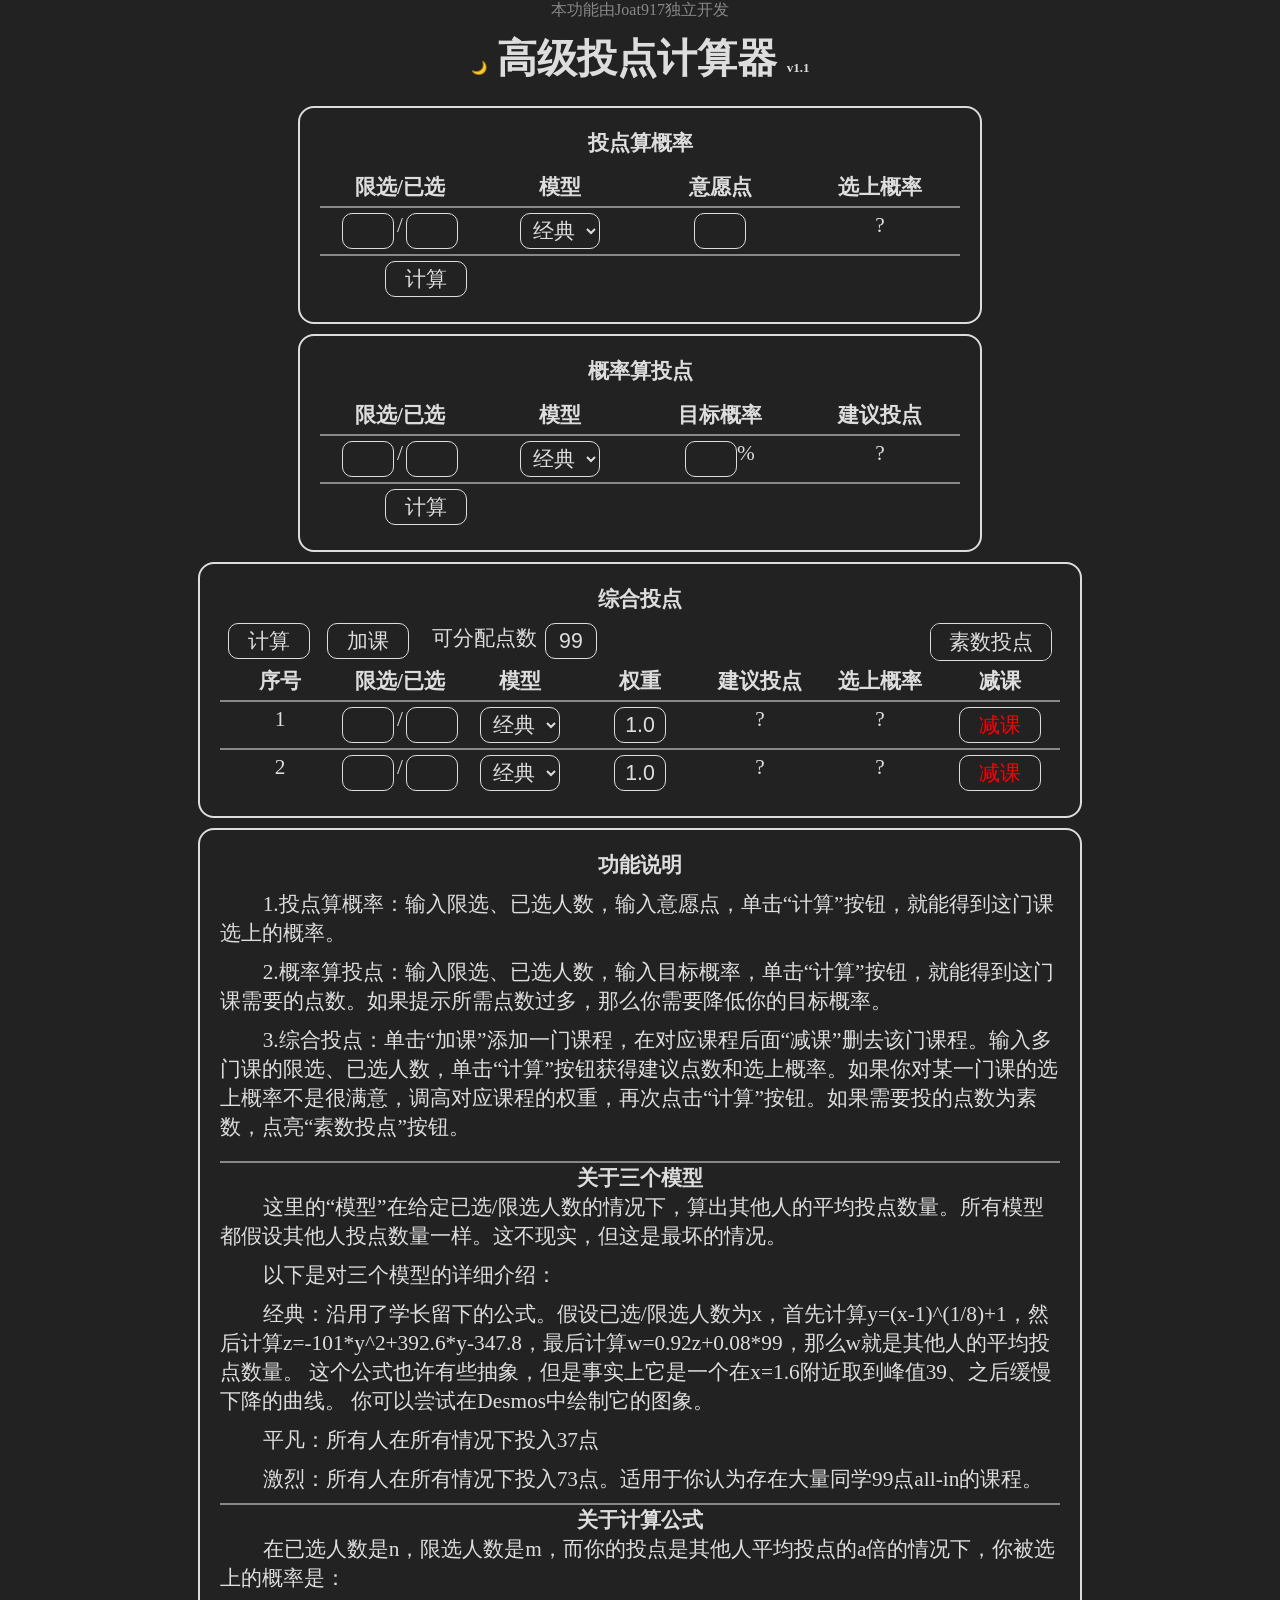
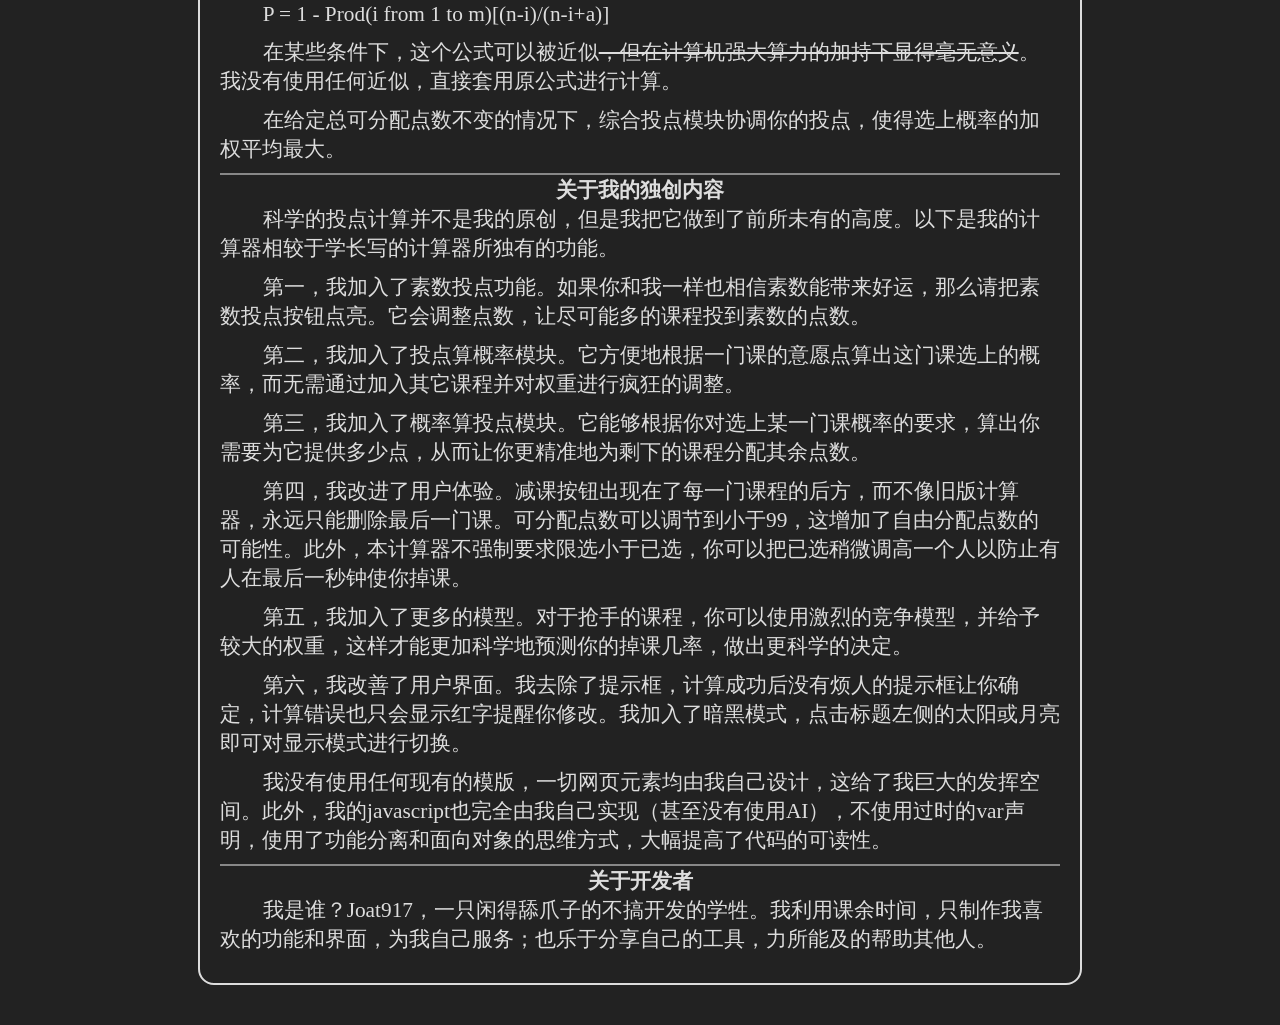
<file: index.html>
<!DOCTYPE html>
<html lang="zh-CN">
<head>
    <meta charset="UTF-8">
    <meta name="viewport" content="width=device-width, initial-scale=1.0">
    <title>投点计算器</title>
    <link rel="stylesheet" href="style.css">
</head>
<body>
    <div style="min-width: 844px;">
        <div class="author">本功能由<a href="https://github.com/Joat917" target="_blank">Joat917</a>独立开发</div>
        <div class="caption">
            <span style="display:inline;font-size:small;cursor:pointer;" id="dark_switch">☀️</span>
            高级投点计算器
            <span style="display:inline;font-size:small;">v1.1</span>
        </div>

        <div class="section">
            <div class="section_caption">投点算概率</div>
            <div class="table">
                <div class="row">
                    <div class="cell bold">限选/已选</div>
                    <div class="cell bold">模型</div>
                    <div class="cell bold">意愿点</div>
                    <div class="cell bold">选上概率</div>
                </div>
                <div class="row">
                    <div class="cell">
                        <input type="text" class="num_input" id="num0_feat1" value="">
                        <span>/</span>
                        <input type="text" class="num_input" id="num1_feat1" value="">
                    </div>
                    <div class="cell">
                        <select id="mode_feat1">
                            <option value="classic">经典</option>
                            <option value="trivial">平凡</option>
                            <option value="competitive">激烈</option>
                        </select>
                    </div>
                    <div class="cell">
                        <input type="text" class="num_input" id="x_feat1" value="">
                    </div>
                    <div class="cell">
                        <span id="output_feat1">?</span>
                    </div>
                </div>
                <div class="row">
                    <div class="button" id="button_feat1">计算</div>
                    <div class="err_message" id="err_feat1"></div>
                </div>
            </div>
        </div>

        <div class="section">
            <div class="section_caption">概率算投点</div>
            <div class="table">
                <div class="row">
                    <div class="cell bold">限选/已选</div>
                    <div class="cell bold">模型</div>
                    <div class="cell bold">目标概率</div>
                    <div class="cell bold">建议投点</div>
                </div>
                <div class="row">
                    <div class="cell">
                        <input type="text" class="num_input" id="num0_feat2" value="">
                        <span>/</span>
                        <input type="text" class="num_input" id="num1_feat2" value="">
                    </div>
                    <div class="cell">
                        <select id="mode_feat2">
                            <option value="classic">经典</option>
                            <option value="trivial">平凡</option>
                            <option value="competitive">激烈</option>
                        </select>
                    </div>
                    <div class="cell" style="justify-content: center;">
                        <input type="text" class="num_input" id="p_feat2" value="">
                        <span>%</span>
                    </div>
                    <div class="cell">
                        <span id="output_feat2">?</span>
                    </div>
                </div>
                <div class="row">
                    <div class="button" id="button_feat2">计算</div>
                    <div class="err_message" id="err_feat2"></div>
                </div>
            </div>

        </div>

        <div class="section" style="width:840px">
            <div class="section_caption">综合投点</div>
            <div>
                <div class="button" id="button_feat3">计算</div>
                <div class="button" id="add_feat3">加课</div>
                <div>
                    <span style="width:120px;">可分配点数</span>
                    <input type="text" class="num_input" id="totalx_feat3" value="99">
                </div>
                <div class="err_message" id="err_feat3"></div>
                <div class="checkbox_container">
                    <input type="checkbox" id="prime_switch_feat3">
                    <label for="prime_switch_feat3" class="checkbox_label" id="prime_switch_text_feat3">素数投点</label>
                </div>
            </div>
            <div class="table" id="table_feat3">
                <div class="row">
                    <div class="cell bold">序号</div>
                    <div class="cell bold">限选/已选</div>
                    <div class="cell bold">模型</div>
                    <div class="cell bold">权重</div>
                    <div class="cell bold">建议投点</div>
                    <div class="cell bold">选上概率</div>
                    <div class="cell bold">减课</div>
                </div>
            </div>
        </div>
        <div class="section" style="width:840px; max-width: 840px;">
            <div class="section_caption">功能说明</div>
            <div class="text_section">
                <p>1.投点算概率：输入限选、已选人数，输入意愿点，单击“计算”按钮，就能得到这门课选上的概率。</p>
                <p>2.概率算投点：输入限选、已选人数，输入目标概率，单击“计算”按钮，就能得到这门课需要的点数。如果提示所需点数过多，那么你需要降低你的目标概率。</p>
                <p>3.综合投点：单击“加课”添加一门课程，在对应课程后面“减课”删去该门课程。输入多门课的限选、已选人数，单击“计算”按钮获得建议点数和选上概率。如果你对某一门课的选上概率不是很满意，调高对应课程的权重，再次点击“计算”按钮。如果需要投的点数为素数，点亮“素数投点”按钮。
                <p>
            </div>

            <div style="border-top:#888 2px solid"></div>

            <h4>关于三个模型</h4>
            <div class="text_section">
                <p>这里的“模型”在给定已选/限选人数的情况下，算出其他人的平均投点数量。所有模型都假设其他人投点数量一样。这不现实，但这是最坏的情况。</p>
                <p>以下是对三个模型的详细介绍：</p>
                <p style="display:inline;">
                    经典：沿用了学长留下的公式。假设已选/限选人数为x，首先计算y=(x-1)^(1/8)+1，然后计算z=-101*y^2+392.6*y-347.8，最后计算w=0.92z+0.08*99，那么w就是其他人的平均投点数量。
                    这个公式也许有些抽象，但是事实上它是一个在x=1.6附近取到峰值39、之后缓慢下降的曲线。
                    你可以尝试在<a href="https://www.desmos.com/calculator" style="text-decoration:none;display:inline;"
                        target="_blank">Desmos</a>中绘制它的图象。
                </p>
                <p>平凡：所有人在所有情况下投入37点</p>
                <p>激烈：所有人在所有情况下投入73点。适用于你认为存在大量同学99点all-in的课程。</p>
            </div>

            <div style="border-top:#888 2px solid"></div>

            <h4>关于计算公式</h4>
            <div class="text_section">
                <p>在已选人数是n，限选人数是m，而你的投点是其他人平均投点的a倍的情况下，你被选上的概率是：</p>
                <p>P = 1 - Prod(i from 1 to m)[(n-i)/(n-i+a)]</p>
                <p style="display:inline;">在某些条件下，这个公式可以被近似<s
                        style="display:inline;">，但在计算机强大算力的加持下显得毫无意义</s>。我没有使用任何近似，直接套用原公式进行计算。</p>
                <p>在给定总可分配点数不变的情况下，综合投点模块协调你的投点，使得选上概率的加权平均最大。</p>
            </div>

            <div style="border-top:#888 2px solid"></div>

            <h4>关于我的独创内容</h4>

            <div class="text_section">
                <p>科学的投点计算并不是我的原创，但是我把它做到了前所未有的高度。以下是我的计算器相较于学长写的计算器所独有的功能。</p>
                <p>第一，我加入了素数投点功能。如果你和我一样也相信素数能带来好运，那么请把素数投点按钮点亮。它会调整点数，让尽可能多的课程投到素数的点数。</p>
                <p>第二，我加入了投点算概率模块。它方便地根据一门课的意愿点算出这门课选上的概率，而无需通过加入其它课程并对权重进行疯狂的调整。</p>
                <p>第三，我加入了概率算投点模块。它能够根据你对选上某一门课概率的要求，算出你需要为它提供多少点，从而让你更精准地为剩下的课程分配其余点数。</p>
                <p>第四，我改进了用户体验。减课按钮出现在了每一门课程的后方，而不像旧版计算器，永远只能删除最后一门课。可分配点数可以调节到小于99，这增加了自由分配点数的可能性。此外，本计算器不强制要求限选小于已选，你可以把已选稍微调高一个人以防止有人在最后一秒钟使你掉课。
                </p>
                <p>第五，我加入了更多的模型。对于抢手的课程，你可以使用激烈的竞争模型，并给予较大的权重，这样才能更加科学地预测你的掉课几率，做出更科学的决定。</p>
                <p>第六，我改善了用户界面。我去除了提示框，计算成功后没有烦人的提示框让你确定，计算错误也只会显示红字提醒你修改。我加入了暗黑模式，点击标题左侧的太阳或月亮即可对显示模式进行切换。</p>
                <p>我没有使用任何现有的模版，一切网页元素均由我自己设计，这给了我巨大的发挥空间。此外，我的javascript也完全由我自己实现（甚至没有使用AI），不使用过时的var声明，使用了功能分离和面向对象的思维方式，大幅提高了代码的可读性。
                </p>
            </div>

            <div style="border-top:#888 2px solid"></div>

            <h4>关于开发者</h4>

            <div class="text_section">
                <p style="display: inline;">我是谁？<a href="https://github.com/Joat917" target="_blank"
                        style="display: inline;text-decoration: none;">Joat917</a>，一只闲得舔爪子的不搞开发的学牲。我利用课余时间，只制作我喜欢的功能和界面，为我自己服务；也乐于分享自己的工具，力所能及的帮助其他人。
                </p>
            </div>
        </div>
        <div style="height: 30px"></div>
    </div>
    <script src="script.js"></script>
</body>
</html>
</file>
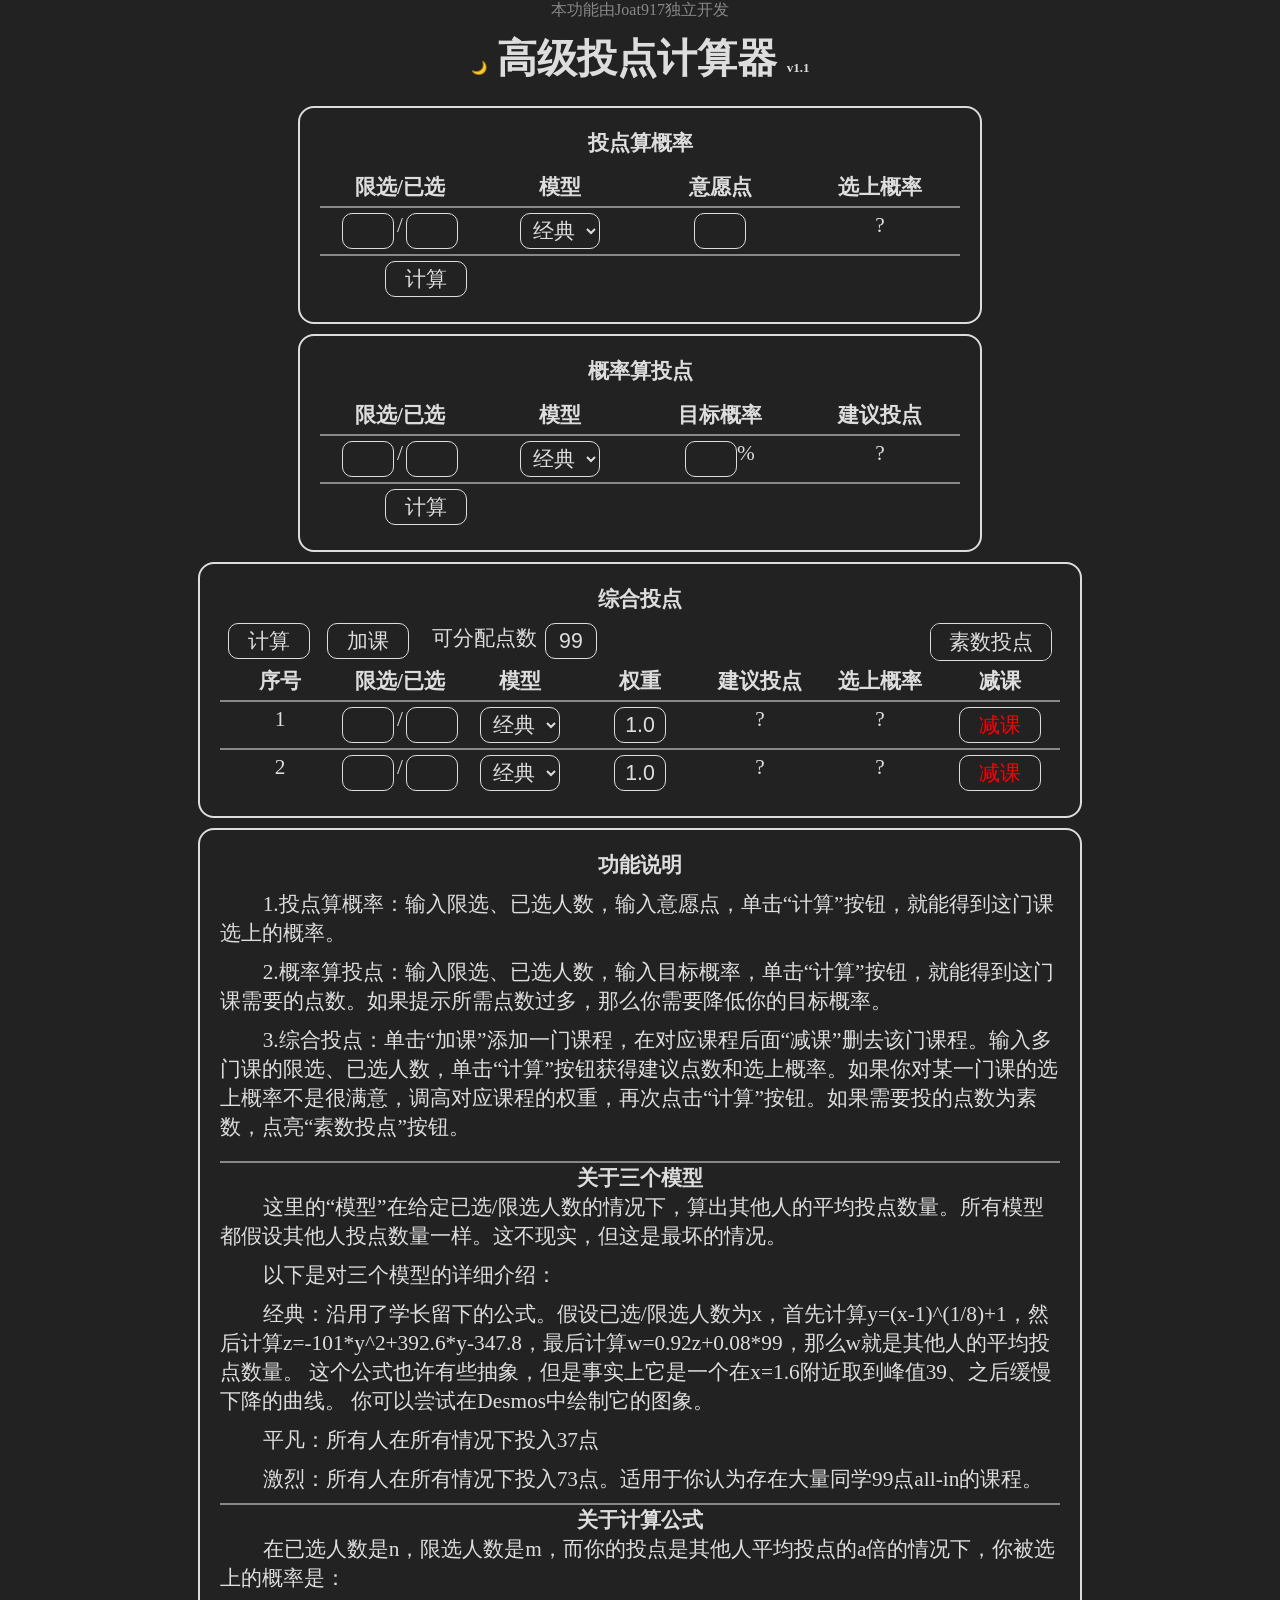
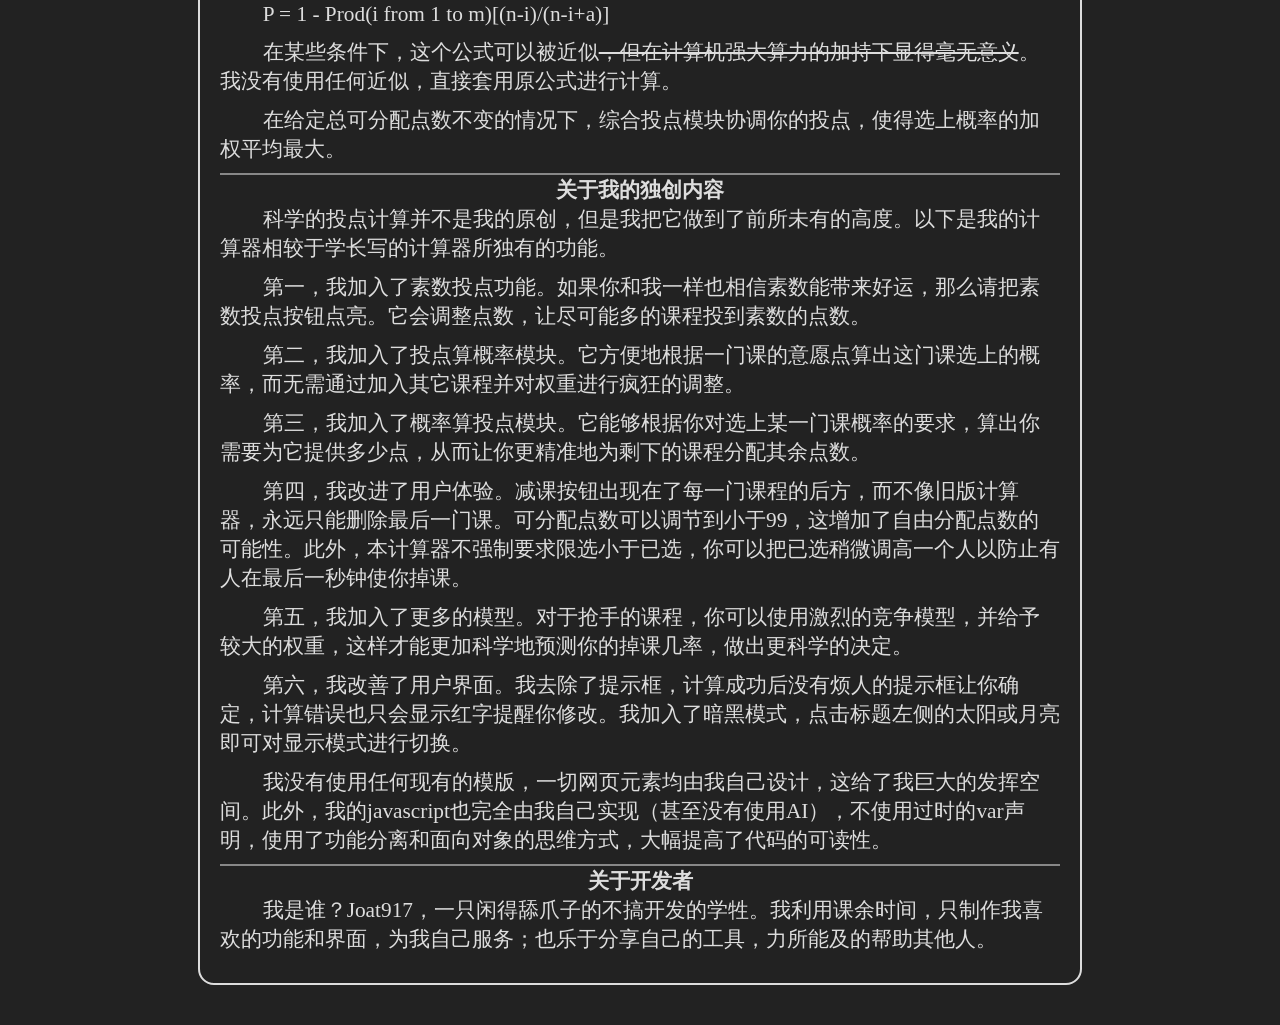
<file: test.html>
<!DOCTYPE html>
<html lang="zh-CN">

<head>
    <meta charset="UTF-8">
    <meta name="viewport" content="width=device-width, initial-scale=1.0">
    <title>投点计算器</title>
    <style>
        * {
            padding: 0;
            margin: 0;
            -webkit-user-select: none;
            user-select: none;
            --bg-color: #ddd;
            --fg-color: #222;
            --bg-color-stressed: #4c8;
            background-color: var(--bg-color);
            color: var(--fg-color);
            transition: color 0.3s, background-color 0.3s;
        }

        [data-theme="dark"] * {
            --bg-color: #222;
            --fg-color: #ddd;
            --bg-color-stressed: #46a;
        }

        .invisuable {
            position: fixed;
            opacity: 0;
            visibility: hidden;
        }

        .section {
            width: 640px;
            margin: 10px auto;
            padding: 20px;
            border: 2px var(--fg-color) solid;
            border-radius: 16px;
            overflow: hidden;
        }

        .section * {
            display: flex;
            justify-content: space-around;
            color: var(--fg-color);
            font-size: 16pt;
        }

        body {
            text-align: center;
        }

        .caption {
            display: inline-block;
            font-size: 30pt;
            font-weight: bold;
            margin: 10px auto;
        }

        .section_caption {
            font-weight: bold;
            margin-bottom: 10px;
        }

        .bold {
            font-weight: bold;
        }

        .author,
        .author * {
            color: #888;
            text-decoration: none;
        }

        /* About checkbox */

        .checkbox_container {
            position: relative;
            width: 120px;
            height: 36px;
            line-height: 36px;
            border: 1px var(--fg-color) solid;
            border-radius: 10px;
            overflow: hidden;
        }

        .checkbox_container input[type=checkbox] {
            position: absolute;
            opacity: 0;
        }

        .checkbox_container .checkbox_text {
            position: absolute;
            top: 50%;
            left: 50%;
            transform: translate(-50%, -50%);
            background-color: transparent;
            width: 120px;
        }

        .checkbox_container input[type=checkbox]~.checkbox_label {
            position: absolute;
            left: 0;
            top: 0;
            width: 120px;
            height: 36px;
            transition: 0.3s;
            cursor: pointer;
        }

        .checkbox_container input[type=checkbox]:checked~.checkbox_label {
            background-color: var(--bg-color-stressed);
        }

        /* About selector */
        select {
            background-color: transparent;
            border: 1px solid var(--fg-color);
            border-radius: 10px;
            width: 80px;
            height: 36px;
            text-align: center;
            cursor: pointer;
        }

        option {
            border-radius: 10px;
            background-color: transparent;
            max-width: 100px;
            max-height: 36px;
        }

        /* About Table */
        .table {
            display: flex;
            flex-direction: column;
            justify-content: space-between;
        }

        .table .row {
            flex-direction: row;
            padding: 5px 0;
        }

        .table .row+.row {
            border-top: #888 2px solid;
        }

        .cell {
            width: 120px;
        }

        /*About Input*/
        .section input[type=text] {
            appearance: none;
            height: 34px;
            border: var(--fg-color) solid 1px;
            border-radius: 10px;
            overflow: hidden;
            background-color: transparent;
            transition: 0.3s;
            text-align: center;
        }

        .section .button {
            background-color: transparent;
            border: 1px solid var(--fg-color);
            border-radius: 10px;
            width: 80px;
            height: 34px;
            line-height: 34px;
            text-align: center;
            transition: 0.3s;
            cursor: pointer;
        }

        .section .button:active {
            background-color: var(--bg-color-stressed);
        }

        .section .num_input {
            width: 50px;
        }

        .section .err_message {
            color: red;
            width: 300px;
            text-overflow: ellipsis;
        }

        /* About Texts */
        .text_section p {
            text-indent: 2em;
            -webkit-user-select: text;
            user-select: text;
            width: 100%;
            text-align: left;
            justify-content: flex-start;
            flex-direction: column;
            margin-bottom: 10px;
        }

        .text_section {
            justify-content: flex-start;
            flex-direction: column;
        }
    </style>
</head>

<body>
    <div style="min-width: 844px;">
        <div class="author">本功能由<a href="https://github.com/Joat917" target="_blank">Joat917</a>独立开发</div>
        <div class="caption">
            <span style="display:inline;font-size:small;cursor:pointer;" id="dark_switch">☀️</span>
            高级投点计算器
            <span style="display:inline;font-size:small;">v1.1</span>
        </div>

        <div class="section">
            <div class="section_caption">投点算概率</div>
            <div class="table">
                <div class="row">
                    <div class="cell bold">限选/已选</div>
                    <div class="cell bold">模型</div>
                    <div class="cell bold">意愿点</div>
                    <div class="cell bold">选上概率</div>
                </div>
                <div class="row">
                    <div class="cell">
                        <input type="text" class="num_input" id="num0_feat1" value="">
                        <span>/</span>
                        <input type="text" class="num_input" id="num1_feat1" value="">
                    </div>
                    <div class="cell">
                        <select id="mode_feat1">
                            <option value="classic">经典</option>
                            <option value="trivial">平凡</option>
                            <option value="competitive">激烈</option>
                        </select>
                    </div>
                    <div class="cell">
                        <input type="text" class="num_input" id="x_feat1" value="">
                    </div>
                    <div class="cell">
                        <span id="output_feat1">?</span>
                    </div>
                </div>
                <div class="row">
                    <div class="button" id="button_feat1">计算</div>
                    <div class="err_message" id="err_feat1"></div>
                </div>
            </div>
        </div>

        <div class="section">
            <div class="section_caption">概率算投点</div>
            <div class="table">
                <div class="row">
                    <div class="cell bold">限选/已选</div>
                    <div class="cell bold">模型</div>
                    <div class="cell bold">目标概率</div>
                    <div class="cell bold">建议投点</div>
                </div>
                <div class="row">
                    <div class="cell">
                        <input type="text" class="num_input" id="num0_feat2" value="">
                        <span>/</span>
                        <input type="text" class="num_input" id="num1_feat2" value="">
                    </div>
                    <div class="cell">
                        <select id="mode_feat2">
                            <option value="classic">经典</option>
                            <option value="trivial">平凡</option>
                            <option value="competitive">激烈</option>
                        </select>
                    </div>
                    <div class="cell" style="justify-content: center;">
                        <input type="text" class="num_input" id="p_feat2" value="">
                        <span>%</span>
                    </div>
                    <div class="cell">
                        <span id="output_feat2">?</span>
                    </div>
                </div>
                <div class="row">
                    <div class="button" id="button_feat2">计算</div>
                    <div class="err_message" id="err_feat2"></div>
                </div>
            </div>

        </div>

        <div class="section" style="width:840px">
            <div class="section_caption">综合投点</div>
            <div>
                <div class="button" id="button_feat3">计算</div>
                <div class="button" id="add_feat3">加课</div>
                <div>
                    <span style="width:120px;">可分配点数</span>
                    <input type="text" class="num_input" id="totalx_feat3" value="99">
                </div>
                <div class="err_message" id="err_feat3"></div>
                <div class="checkbox_container">
                    <input type="checkbox" id="prime_switch_feat3">
                    <label for="prime_switch_feat3" class="checkbox_label" id="prime_switch_text_feat3">素数投点</label>
                </div>
            </div>
            <div class="table" id="table_feat3">
                <div class="row">
                    <div class="cell bold">序号</div>
                    <div class="cell bold">限选/已选</div>
                    <div class="cell bold">模型</div>
                    <div class="cell bold">权重</div>
                    <div class="cell bold">建议投点</div>
                    <div class="cell bold">选上概率</div>
                    <div class="cell bold">减课</div>
                </div>
            </div>
        </div>
        <div class="section" style="width:840px; max-width: 840px;">
            <div class="section_caption">功能说明</div>
            <div class="text_section">
                <p>1.投点算概率：输入限选、已选人数，输入意愿点，单击“计算”按钮，就能得到这门课选上的概率。</p>
                <p>2.概率算投点：输入限选、已选人数，输入目标概率，单击“计算”按钮，就能得到这门课需要的点数。如果提示所需点数过多，那么你需要降低你的目标概率。</p>
                <p>3.综合投点：单击“加课”添加一门课程，在对应课程后面“减课”删去该门课程。输入多门课的限选、已选人数，单击“计算”按钮获得建议点数和选上概率。如果你对某一门课的选上概率不是很满意，调高对应课程的权重，再次点击“计算”按钮。如果需要投的点数为素数，点亮“素数投点”按钮。
                <p>
            </div>

            <div style="border-top:#888 2px solid"></div>

            <h4>关于三个模型</h4>
            <div class="text_section">
                <p>这里的“模型”在给定已选/限选人数的情况下，算出其他人的平均投点数量。所有模型都假设其他人投点数量一样。这不现实，但这是最坏的情况。</p>
                <p>以下是对三个模型的详细介绍：</p>
                <p style="display:inline;">
                    经典：沿用了学长留下的公式。假设已选/限选人数为x，首先计算y=(x-1)^(1/8)+1，然后计算z=-101*y^2+392.6*y-347.8，最后计算w=0.92z+0.08*99，那么w就是其他人的平均投点数量。
                    这个公式也许有些抽象，但是事实上它是一个在x=1.6附近取到峰值39、之后缓慢下降的曲线。
                    你可以尝试在<a href="https://www.desmos.com/calculator" style="text-decoration:none;display:inline;"
                        target="_blank">Desmos</a>中绘制它的图象。
                </p>
                <p>平凡：所有人在所有情况下投入37点</p>
                <p>激烈：所有人在所有情况下投入73点。适用于你认为存在大量同学99点all-in的课程。</p>
            </div>

            <div style="border-top:#888 2px solid"></div>

            <h4>关于计算公式</h4>
            <div class="text_section">
                <p>在已选人数是n，限选人数是m，而你的投点是其他人平均投点的a倍的情况下，你被选上的概率是：</p>
                <p>P = 1 - Prod(i from 1 to m)[(n-i)/(n-i+a)]</p>
                <p style="display:inline;">在某些条件下，这个公式可以被近似<s
                        style="display:inline;">，但在计算机强大算力的加持下显得毫无意义</s>。我没有使用任何近似，直接套用原公式进行计算。</p>
                <p>在给定总可分配点数不变的情况下，综合投点模块协调你的投点，使得选上概率的加权平均最大。</p>
            </div>

            <div style="border-top:#888 2px solid"></div>

            <h4>关于我的独创内容</h4>

            <div class="text_section">
                <p>科学的投点计算并不是我的原创，但是我把它做到了前所未有的高度。以下是我的计算器相较于学长写的计算器所独有的功能。</p>
                <p>第一，我加入了素数投点功能。如果你和我一样也相信素数能带来好运，那么请把素数投点按钮点亮。它会调整点数，让尽可能多的课程投到素数的点数。</p>
                <p>第二，我加入了投点算概率模块。它方便地根据一门课的意愿点算出这门课选上的概率，而无需通过加入其它课程并对权重进行疯狂的调整。</p>
                <p>第三，我加入了概率算投点模块。它能够根据你对选上某一门课概率的要求，算出你需要为它提供多少点，从而让你更精准地为剩下的课程分配其余点数。</p>
                <p>第四，我改进了用户体验。减课按钮出现在了每一门课程的后方，而不像旧版计算器，永远只能删除最后一门课。可分配点数可以调节到小于99，这增加了自由分配点数的可能性。此外，本计算器不强制要求限选小于已选，你可以把已选稍微调高一个人以防止有人在最后一秒钟使你掉课。
                </p>
                <p>第五，我加入了更多的模型。对于抢手的课程，你可以使用激烈的竞争模型，并给予较大的权重，这样才能更加科学地预测你的掉课几率，做出更科学的决定。</p>
                <p>第六，我改善了用户界面。我去除了提示框，计算成功后没有烦人的提示框让你确定，计算错误也只会显示红字提醒你修改。我加入了暗黑模式，点击标题左侧的太阳或月亮即可对显示模式进行切换。</p>
                <p>我没有使用任何现有的模版，一切网页元素均由我自己设计，这给了我巨大的发挥空间。此外，我的javascript也完全由我自己实现（甚至没有使用AI），不使用过时的var声明，使用了功能分离和面向对象的思维方式，大幅提高了代码的可读性。
                </p>
            </div>

            <div style="border-top:#888 2px solid"></div>

            <h4>关于开发者</h4>

            <div class="text_section">
                <p style="display: inline;">我是谁？<a href="https://github.com/Joat917" target="_blank"
                        style="display: inline;text-decoration: none;">Joat917</a>，一只闲得舔爪子的不搞开发的学牲。我利用课余时间，只制作我喜欢的功能和界面，为我自己服务；也乐于分享自己的工具，力所能及的帮助其他人。
                </p>
            </div>
        </div>
        <div style="height: 30px"></div>
    </div>

    <script>
        console.log("UNDER CONSTRUCTION");

        const getMeanPoint = (per, mode = "classic") => {
            if (mode == "trivial") { return 37; }
            else if (mode == "competitive") { return 73; }
            else {
                const qer = (per - 1) ** 0.125 + 1;
                const mean_0 = -101 * qer ** 2 + 392.6 * qer - 347.8;
                const mean_1 = 0.92 * mean_0 + 0.08 * 99;
                return mean_1;
            }
        }

        const getExpectedSimplified = (n0, n1, x) => {
            if (n1 <= 3 || n1 - n0 <= 3) {
                return getExpectedPossOriginal(n0, n1, x);
            }
            return 1 - Math.pow(1 - n0 / (n1 + x - 1), 0.5 + 0.5 * x) * Math.pow((n1 - 1) / (n1 - n0 - 1), 0.5 - 0.5 * x);
        }

        const getExpectedPossOriginal = (n0, n1, x) => {
            let out = 1;
            for (let i = 0; i <= n0; i++) {
                out *= (n1 - i) / (n1 - i + x);
            }
            return 1 - out;
        }

        const getExpectedPoss = getExpectedPossOriginal;

        const calc = (num0, num1, hapy, m = 99, delta = 0., mode = []) => {
            const l = num0.length;
            const Per = [];
            const mean = [];
            const X = [];
            const poss = [];

            X[0] = m;
            for (let i = 1; i < l; i++) { X[i] = 0; }
            for (let i = 0; i < l; i++) { Per[i] = num1[i] / num0[i]; mean[i] = getMeanPoint(Per[i], mode[i]) }

            const loopInnerFunc = (ind1, ind2) => {
                const old_expectation = hapy[ind1] * getExpectedPoss(num0[ind1], num1[ind1], (X[ind1] + delta) / (mean[ind1] + delta)) + hapy[ind2] * getExpectedPoss(num0[ind2], num1[ind2], (X[ind2] + delta) / (mean[ind2] + delta));
                const new_expectation = hapy[ind1] * getExpectedPoss(num0[ind1], num1[ind1], (X[ind1] - 1 + delta) / (mean[ind1] + delta)) + hapy[ind2] * getExpectedPoss(num0[ind2], num1[ind2], (X[ind2] + 1 + delta) / (mean[ind2] + delta));
                if (old_expectation < new_expectation) {
                    X[ind1] -= 1; X[ind2] += 1; return true;
                }
                return false;
            }

            let a = 0;
            let changed = false;
            let ind1, ind2;
            for (let i = 0; i < l; i++) {
                for (let j = 0; j < l; j++) {
                    ind1 = (a + i) % l;
                    ind2 = (a + i + j) % l;
                    changed = loopInnerFunc(ind1, ind2);
                    if (changed) {
                        a = ind2;
                        i = 0;
                        j = 0;
                    }
                }
            }

            for (let i = 0; i < l; i++) {
                poss[i] = getExpectedPoss(num0[i], num1[i], (X[i] + delta) / (mean[i] + delta))
            }
            return { x: X, p: poss };
        }

        const point2pos = (num0, num1, point, mode = "classic") => {
            if (num0 >= num1) {
                return 1;
            }
            const mean_point = getMeanPoint(num1 / num0, mode);
            return getExpectedPoss(num0, num1, point / mean_point);
        }

        const pos2point = (num0, num1, pos, mode = "classic") => {
            if (num0 >= num1) {
                return 0;
            }
            const mean_point = getMeanPoint(num1 / num0, mode);
            if (getExpectedPoss(num0, num1, 99 / mean_point) < pos) {
                return NaN;
            }
            let low = 0;
            let high = 99;
            while (high - low > 1) {
                const mid = Math.floor((low + high) / 2);
                if (getExpectedPoss(num0, num1, mid / mean_point) < pos) {
                    low = mid;
                } else {
                    high = mid;
                }
            }
            return high;
        }

        // to adjust the points to prime numbers
        const prime100 = new Set([2, 3, 5, 7, 11, 13, 17, 19, 23, 29, 31, 37, 41, 43, 47, 53, 59, 61, 67, 71, 73, 79, 83, 89, 97]);

        const testPrime = (x) => {
            if (x <= 2) {
                return x == 2;
            } else if (x % 2 == 0) {
                return false;
            }
            const upper_limit = Math.floor(Math.sqrt(x));
            for (let i = 3; i <= upper_limit; i += 2) {
                if (x % i == 0) { return false; }
            }
            return true;
        }

        const testPrime100 = x => prime100.has(x);

        class BFS4x {
            constructor(xList) {
                this.originList = xList;
                this.queue = [{ x: xList, diff: 0 }];
                this.visited = new Set([xList.join(',')]);
            }

            neighbors(stat) {
                const xList = stat.x;
                const output = [];
                for (let i = 0; i < xList.length; i++) {
                    for (let j = 0; j < xList.length; j++) {
                        if (i === j || xList[i] >= 97 || xList[j] <= 2) { continue; }
                        let newList = [...xList];
                        newList[i]++;
                        newList[j]--;
                        output.push({ x: newList, diff: stat.diff + 1 });
                    }
                }
                return output;
            }

            satisfied(xList) {
                let redundancy = 2 - (xList.length & 1);
                for (let x of xList) {
                    if (!testPrime100(x)) { redundancy--; }
                    if (!redundancy) { return false; }
                }
                return true;
            }

            find() {
                while (this.queue.length) {
                    const baseStat = this.queue.shift();
                    for (const newStat of this.neighbors(baseStat)) {
                        if (this.satisfied(newStat.x)) {
                            return newStat.x;
                        }
                        const newKey = newStat.x.join(',');
                        if (!this.visited.has(newKey)) {
                            this.queue.push(newStat);
                            this.visited.add(newKey);
                        }
                    }
                }
                return this.originList;
            }
        }

        const primify = (initial_result, n0, n1, mode) => {
            const xList = (new BFS4x(initial_result.x)).find();
            const pList = xList.map((x, i) => point2pos(n0[i], n1[i], x, mode[i]));
            return { x: xList, p: pList };
        }

        const checkNonNegInt = x => /^\d+$/.test(x);
        const checkPosInt = x => /^\d+$/.test(x) && (+x) > 0;
        const checkPosFloat = x => /^\d*\.?\d*$/.test(x) && x !== '.' && isFinite(+x) && (+x) > 0;

        const DD = x => document.querySelector('#' + x);

        const ele_num0_feat1 = DD('num0_feat1');
        const ele_num1_feat1 = DD('num1_feat1');
        const ele_mode_feat1 = DD('mode_feat1');
        const ele_button_feat1 = DD('button_feat1');
        const ele_x_feat1 = DD('x_feat1');
        const ele_output_feat1 = DD('output_feat1');
        const ele_err_feat1 = DD('err_feat1');

        const ele_num0_feat2 = DD('num0_feat2');
        const ele_num1_feat2 = DD('num1_feat2');
        const ele_mode_feat2 = DD('mode_feat2');
        const ele_button_feat2 = DD('button_feat2');
        const ele_p_feat2 = DD('p_feat2');
        const ele_output_feat2 = DD('output_feat2');
        const ele_err_feat2 = DD('err_feat2');

        const ele_button_feat3 = DD('button_feat3');
        const ele_err_feat3 = DD('err_feat3');
        const ele_add_feat3 = DD('add_feat3');
        const ele_totalx_feat3 = DD('totalx_feat3');
        const ele_prime_switch_feat3 = DD('prime_switch_feat3');
        const ele_table_feat3 = DD('table_feat3');

        // Script for feat1 and feat2
        ele_button_feat1.addEventListener('click', (eve) => {
            ele_err_feat1.innerHTML = ''
            ele_output_feat1.innerHTML = '?'
            if (!checkPosInt(ele_num0_feat1.value)) {
                ele_err_feat1.innerHTML = "限选人数必须为正整数";
                return;
            }
            const num0 = +ele_num0_feat1.value;
            if (!checkPosInt(ele_num1_feat1.value)) {
                ele_err_feat1.innerHTML = "已选人数必须为正整数";
                return;
            }
            const num1 = +ele_num1_feat1.value;
            if (!checkNonNegInt(ele_x_feat1.value)) {
                ele_err_feat1.innerHTML = "投点数必须为非负整数";
                return;
            }
            const x = +ele_x_feat1.value;
            if (!(x >= 0 && x <= 100)) {
                // 特别强调：推荐是100点
                ele_err_feat1.innerHTML = "投点数必须在0到99之间";
                return;
            }
            const mode = ele_mode_feat1.value;
            try {
                const out = point2pos(num0, num1, x, mode);
                ele_output_feat1.innerHTML = (100 * out - 0.005).toFixed(2) + '%'
            } catch (err) {
                ele_err_feat1.innerHTML = err;
                console.log(err);
            }
        })

        ele_button_feat2.addEventListener('click', (eve) => {
            ele_err_feat2.innerHTML = ''
            ele_output_feat2.innerHTML = '?'
            if (!checkPosInt(ele_num0_feat2.value)) {
                ele_err_feat2.innerHTML = "限选人数必须为正整数";
                return;
            }
            const num0 = +ele_num0_feat2.value;
            if (!checkPosInt(ele_num1_feat2.value)) {
                ele_err_feat2.innerHTML = "已选人数必须为正整数";
                return;
            }
            const num1 = +ele_num1_feat2.value;
            if (!checkPosFloat(ele_p_feat2.value)) {
                ele_err_feat2.innerHTML = "概率必须为正实数";
                return;
            }
            const p = +ele_p_feat2.value;
            if (!(p > 0 && p <= 100)) {
                ele_err_feat2.innerHTML = "概率必须在0%到100%之间";
                return;
            }
            const mode = ele_mode_feat2.value;
            try {
                const out = pos2point(num0, num1, p / 100, mode);
                if (isNaN(out)) {
                    ele_err_feat2.innerHTML = "即使投99点也无法达到该概率";
                    ele_output_feat2.innerHTML = '>99'
                    return;
                }
                ele_output_feat2.innerHTML = Math.ceil(out);
            } catch (err) {
                ele_err_feat2.innerHTML = err;
                console.log(err);
            }
        })

        // script for feat3
        const feat3_courses = [];
        class CourseFeat3 {
            constructor() {
                this.index = +feat3_courses.length + 1;
                this.ele_row = document.createElement('div');
                this.ele_row.classList.add('row');

                this.ele_index = document.createElement('div');
                this.ele_index.classList.add('cell');
                this.ele_index.innerHTML = this.index;
                this.ele_row.append(this.ele_index);

                const ele_cell2 = document.createElement('div');
                ele_cell2.classList.add('cell');
                this.ele_num0 = document.createElement('input');
                this.ele_num0.type = 'text';
                this.ele_num0.classList.add('num_input');
                ele_cell2.append(this.ele_num0);
                const cell2_slash = document.createElement('span');
                cell2_slash.innerHTML = '/';
                ele_cell2.append(cell2_slash);
                this.ele_num1 = document.createElement('input');
                this.ele_num1.type = 'text';
                this.ele_num1.classList.add('num_input');
                ele_cell2.append(this.ele_num1);
                this.ele_row.append(ele_cell2);

                const ele_cell3 = document.createElement('div');
                ele_cell3.classList.add('cell');
                this.ele_mode = document.createElement('select');
                const _opt_texts = ["经典", "平凡", "激烈"];
                const _opt_vals = ["classic", "trivial", "competitive"];
                for (let i = 0; i < 3; i++) {
                    const _ele_opt = document.createElement('option');
                    _ele_opt.value = _opt_vals[i];
                    _ele_opt.innerHTML = _opt_texts[i];
                    this.ele_mode.append(_ele_opt);
                }
                ele_cell3.append(this.ele_mode);
                this.ele_row.append(ele_cell3);

                const ele_cell4 = document.createElement('div');
                ele_cell4.classList.add('cell');
                this.ele_weight = document.createElement('input');
                this.ele_weight.type = 'text';
                this.ele_weight.classList.add('num_input');
                this.ele_weight.value = '1.0'
                ele_cell4.append(this.ele_weight);
                this.ele_row.append(ele_cell4);

                this.output_x = document.createElement('div');
                this.output_x.classList.add('cell');
                this.output_x.innerHTML = '?'
                this.ele_row.append(this.output_x);

                this.output_p = document.createElement('div');
                this.output_p.classList.add('cell');
                this.output_p.innerHTML = '?'
                this.ele_row.append(this.output_p);

                const ele_cell7 = document.createElement('div');
                ele_cell7.classList.add('cell');
                this.delete_button = document.createElement('div');
                this.delete_button.classList.add('button');
                const self = this;
                this.delete_button.addEventListener('click', () => {
                    let self_index = self.index - 1;
                    for (let i = feat3_courses.length - 1; i > self_index; i--) {
                        feat3_courses[i].index--;
                        feat3_courses[i].ele_index.innerHTML = feat3_courses[i].index;
                    }
                    for (let i = self_index; i <= feat3_courses.length - 2; i++) {
                        feat3_courses[i] = feat3_courses[i + 1];
                    }
                    feat3_courses.pop();
                    self.ele_row.remove();
                })
                this.delete_button.innerHTML = '减课';
                this.delete_button.style.color = 'red';
                ele_cell7.append(this.delete_button)
                this.ele_row.append(ele_cell7);

                ele_table_feat3.append(this.ele_row);
                feat3_courses.push(this);
            }

            // If test is ok, return ''; elsewise return the error message
            testInputErr() {
                if (!checkPosInt(this.ele_num0.value)) {
                    return `课程${this.index}的限选人数必须为正整数`;
                }
                if (!checkPosInt(this.ele_num1.value)) {
                    return `课程${this.index}的已选人数必须为正整数`;
                }
                if (!checkPosFloat(this.ele_weight.value)) {
                    return `课程${this.index}的权重必须为正实数`;
                }
                const n = +this.ele_weight.value;
                if (!(isFinite(n) && n > 0)) {
                    return `课程${this.index}的权重必须为正实数`;
                }
                return '';
            }

            resetOutput() {
                this.output_p.innerHTML = '?';
                this.output_x.innerHTML = '?';
            }

            renderOutput(x, p) {
                this.output_p.innerHTML = (100 * p).toFixed(2) + '%';
                this.output_x.innerHTML = Math.ceil(x);
            }

            // whether num0<num1
            needPoint() {
                return (+this.ele_num0.value) < (+this.ele_num1.value);
            }
        }

        ele_add_feat3.addEventListener('click', (eve) => {
            new CourseFeat3();
        })

        ele_button_feat3.addEventListener('click', (eve) => {
            // 重置输出
            for (let a of feat3_courses) { a.resetOutput(); }

            // 测试输入是否正确
            if (!checkPosInt(ele_totalx_feat3.value)) {
                ele_err_feat3.innerHTML = "总点数必须是正整数";
                return;
            }
            const m = +ele_totalx_feat3.value;
            if (!(0 < m && m <= 99)) {
                ele_err_feat3.innerHTML = "总点数必须在1到99之间";
                return;
            }
            for (let a of feat3_courses) {
                const errmsg = a.testInputErr();
                if (errmsg) {
                    ele_err_feat3.innerHTML = errmsg;
                    return;
                }
            }

            // 筛选出有用的课程的下标
            const outputIndexMap = [];
            const unusedIndexMap = new Set();
            for (let i = 0; i < feat3_courses.length; i++) {
                if (feat3_courses[i].needPoint()) {
                    outputIndexMap.push(i);
                } else {
                    unusedIndexMap.add(i);
                }
            }

            const num0 = [];
            const num1 = [];
            const hapy = [];
            const mode = [];
            for (let j of outputIndexMap) {
                num0.push(+feat3_courses[j].ele_num0.value);
                num1.push(+feat3_courses[j].ele_num1.value);
                hapy.push(+feat3_courses[j].ele_weight.value);
                mode.push(feat3_courses[j].ele_mode.value);
            }

            //计算
            let result = calc(num0, num1, hapy, m, 0., mode);
            if (ele_prime_switch_feat3.checked) {
                result = primify(result, num0, num1, mode);
            }

            //分配输出
            for (let i = 0; i < outputIndexMap.length; i++) {
                const j = outputIndexMap[i];
                feat3_courses[j].renderOutput(result.x[i], result.p[i]);
            }
            for (let j of unusedIndexMap) {
                feat3_courses[j].renderOutput(0, 1);
            }
        })

        // 初始化
        new CourseFeat3(); new CourseFeat3();

        // 暗黑模式
        const ele_body = document.querySelector('body');
        const ele_dark_switch = DD('dark_switch');
        ele_dark_switch.addEventListener('click', () => {
            let old = ele_body.getAttribute('data-theme');
            if (old === 'dark') {
                ele_body.setAttribute('data-theme', 'light');
                ele_dark_switch.innerHTML = '☀️';
            } else {
                ele_body.setAttribute('data-theme', 'dark');
                ele_dark_switch.innerHTML = '🌙';
            }
        })

        if (window.matchMedia("(prefers-color-scheme: dark)")) {
            ele_body.setAttribute('data-theme', 'dark');
            ele_dark_switch.innerHTML = '🌙';
        }
    </script>
</body>

</html>
</file>
<file: style.css>
* {
    padding: 0;
    margin: 0;
    -webkit-user-select: none;
    user-select: none;
    --bg-color: #ddd;
    --fg-color: #222;
    --bg-color-stressed: #4c8;
    background-color: var(--bg-color);
    color: var(--fg-color);
    transition: color 0.3s, background-color 0.3s;
}

[data-theme="dark"] * {
    --bg-color: #222;
    --fg-color: #ddd;
    --bg-color-stressed: #46a;
}

.invisuable {
    position: fixed;
    opacity: 0;
    visibility: hidden;
}

.section {
    width: 640px;
    margin: 10px auto;
    padding: 20px;
    border: 2px var(--fg-color) solid;
    border-radius: 16px;
    overflow: hidden;
}

.section * {
    display: flex;
    justify-content: space-around;
    color: var(--fg-color);
    font-size: 16pt;
}

body {
    text-align: center;
}

.caption {
    display: inline-block;
    font-size: 30pt;
    font-weight: bold;
    margin: 10px auto;
}

.section_caption {
    font-weight: bold;
    margin-bottom: 10px;
}

.bold {
    font-weight: bold;
}

.author,
.author * {
    color: #888;
    text-decoration: none;
}

/* About checkbox */

.checkbox_container {
    position: relative;
    width: 120px;
    height: 36px;
    line-height: 36px;
    border: 1px var(--fg-color) solid;
    border-radius: 10px;
    overflow: hidden;
}

.checkbox_container input[type=checkbox] {
    position: absolute;
    opacity: 0;
}

.checkbox_container .checkbox_text {
    position: absolute;
    top: 50%;
    left: 50%;
    transform: translate(-50%, -50%);
    background-color: transparent;
    width: 120px;
}

.checkbox_container input[type=checkbox]~.checkbox_label {
    position: absolute;
    left: 0;
    top: 0;
    width: 120px;
    height: 36px;
    transition: 0.3s;
    cursor: pointer;
}

.checkbox_container input[type=checkbox]:checked~.checkbox_label {
    background-color: var(--bg-color-stressed);
}

/* About selector */
select {
    background-color: transparent;
    border: 1px solid var(--fg-color);
    border-radius: 10px;
    width: 80px;
    height: 36px;
    text-align: center;
    cursor: pointer;
}

option {
    border-radius: 10px;
    background-color: transparent;
    max-width: 100px;
    max-height: 36px;
}

/* About Table */
.table {
    display: flex;
    flex-direction: column;
    justify-content: space-between;
}

.table .row {
    flex-direction: row;
    padding: 5px 0;
}

.table .row+.row {
    border-top: #888 2px solid;
}

.cell {
    width: 120px;
}

/*About Input*/
.section input[type=text] {
    appearance: none;
    height: 34px;
    border: var(--fg-color) solid 1px;
    border-radius: 10px;
    overflow: hidden;
    background-color: transparent;
    transition: 0.3s;
    text-align: center;
}

.section .button {
    background-color: transparent;
    border: 1px solid var(--fg-color);
    border-radius: 10px;
    width: 80px;
    height: 34px;
    line-height: 34px;
    text-align: center;
    transition: 0.3s;
    cursor: pointer;
}

.section .button:active {
    background-color: var(--bg-color-stressed);
}

.section .num_input {
    width: 50px;
}

.section .err_message {
    color: red;
    width: 300px;
    text-overflow: ellipsis;
}

/* About Texts */
.text_section p {
    text-indent: 2em;
    -webkit-user-select: text;
    user-select: text;
    width: 100%;
    text-align: left;
    justify-content: flex-start;
    flex-direction: column;
    margin-bottom: 10px;
}

.text_section {
    justify-content: flex-start;
    flex-direction: column;
}
</file>
